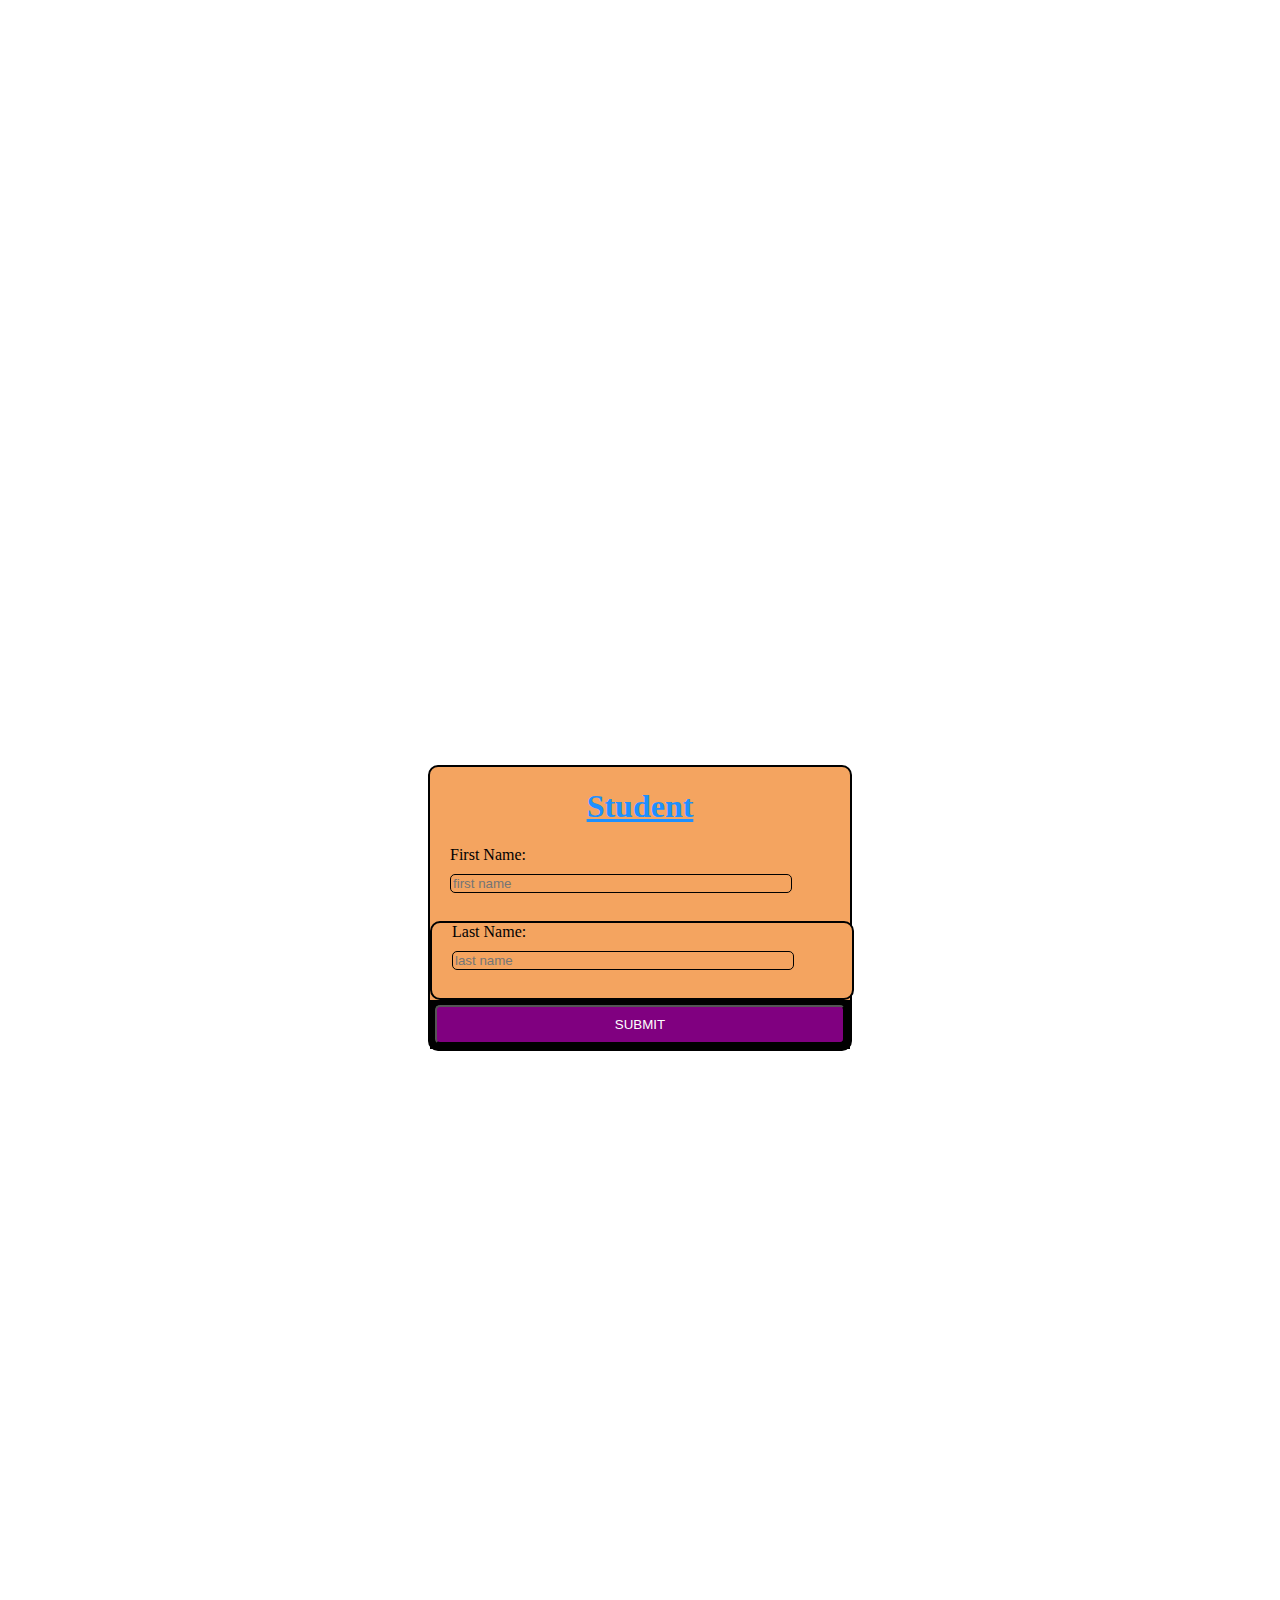
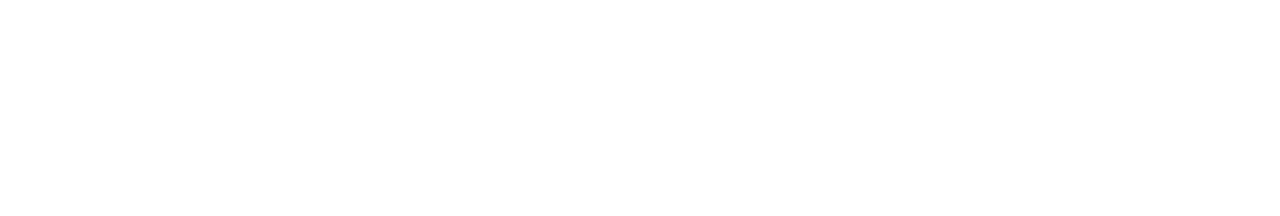
<file: index.html>
<!DOCTYPE html>
<html lang="en">
<head>
    <meta charset="UTF-8">
    <title>Form</title>
    <link rel="stylesheet" href="style.css" type="text/css">
</head>
<body>
<h1 class="one"> </h1>
<h1 id="two"></h1>
<!--<div></div>: it groups diff section into specific form.-->
<!-- <em>example</em>-->
<form action="">
    <div class="banner">
        <h1>Student</h1>
        <div CLASS="input box">
        <label for=" "> First Name:</label>
        <input type="text"  placeholder="first name" > <br> <br>
            </div>
         <div class="banner">

        <label for=" ">Last Name:</label>
     <input type="text" placeholder="last name"> <br> <br>
              </div>
        <div class="button">
<!--            <input type="submit" value="SUBMIT"> <br>-->
            <button>SUBMIT</button>
        </div>

    </div>




</form>

</body>
</html>
</file>
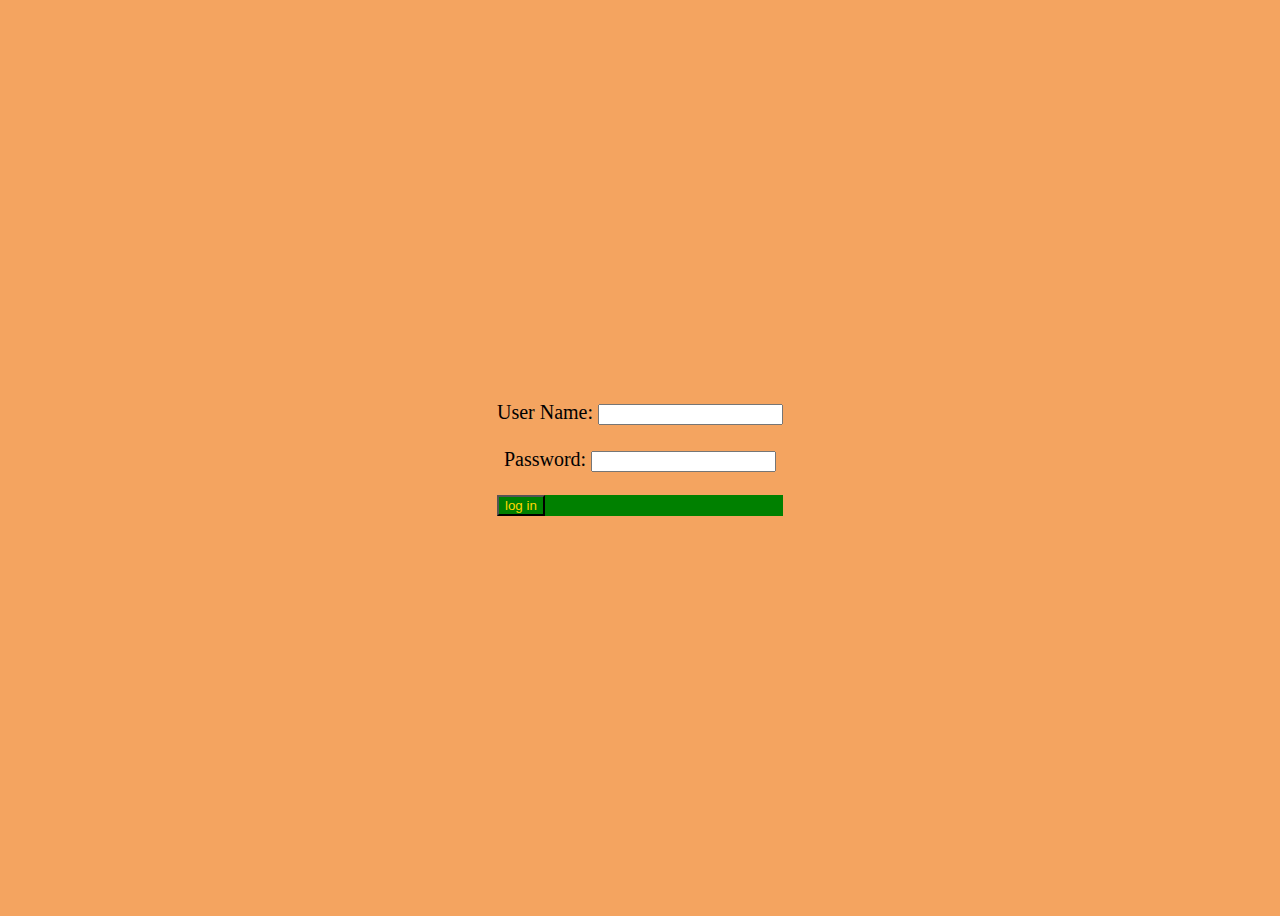
<file: Loginform.html>
<!DOCTYPE html>
<html lang="en">
<head>
    <meta charset="UTF-8">
    <title>Login</title>
    <link rel="stylesheet" href="style%202.css"type="text/css">
</head>
<body>

<form action="">
     <div CLASS="input box">
        <label for=" ">User Name:</label>
        <input type="text"> <br> <br>
            </div>
    <label for=""> Password:</label>
     <input type="password"> <br> <br>
   <div class="button">
       <button>  log in </button>
   </div>






</form>

</body>
</html>
</file>
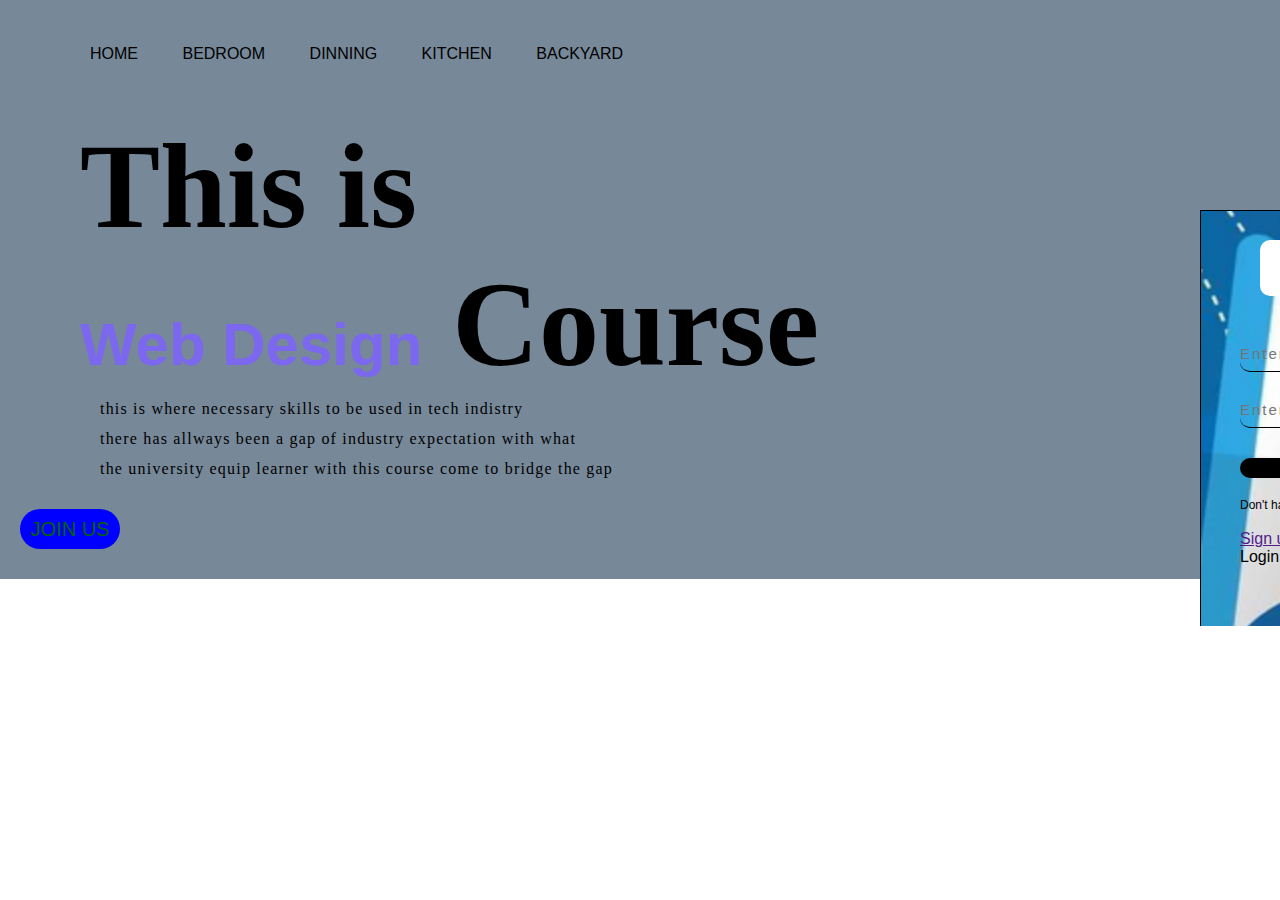
<file: navigation.html>
<!DOCTYPE html>
<html lang="en">
<head>
    <meta charset="UTF-8">
    <title>Navigation</title>
    <link rel="stylesheet" href="nav%20style.css"type="text/css">
</head>
<body>
<div class="banner">


    <div class="navbar">
        <ul>
            <li><a href=""></a>Home</li>
            <li><a href=""></a>Bedroom</li>
            <li><a href=""></a>Dinning</li>
            <li><a href=""></a>Kitchen</li>
            <li><a href=""></a>backyard</li>





        </ul>


    </div>




 <div class="content">
        <h1>This is <br>  <span> Web Design</span> Course</h1>
        <p class="par">this is where necessary skills to be used in tech indistry <br>
            there has allways been a gap of industry expectation with what <br>
            the university equip learner with this course  come to bridge the gap</p>

        <button  CLASS="cn"><a href="">JOIN US</a></button>

     <div class="form">
         <h2>LOGIN FORM</h2>
         <input type="email"placeholder="Enter your email"name="email" >
         <input type="password"placeholder="Enter your password" name="password">
         <button class="btn"><a href="#">LOGIN</a></button>
         <br>
         <p class="link">Don't have an account</p> <br>
         <a href="">Sign up here</a> <br>
         <p>Login with</p><br>


     </div>


</div>
  </div>
</body>
</html>
</file>
<file: style.css>
.banner{background: sandybrown;
border: 2px solid black;
border-radius: 10px;
      width: 420px;
    text-align: left;
    hight 800px
}
/*BODY*/

body{color: black;
display: flex;
    justify-content: center;
    align-items: center;
 min-height: 200vh;
}

/*/*H1*/
.banner h1 {
    text-align: center ;
    color: dodgerblue;
    text-decoration:underline ;
}

.banner input {
    width:80% ;
    position: relative ;
    margin: 10px  20px;
    hight 20px;
    border: none;
    outline: none;
    border: 1px solid black;
    border-radius: 5px;
    background: transparent;
    padding: -10px;

}

.button{
    background: black;
    text-align: center;
    padding: 5px}
/*lable*/
.banner label{
    margin: 10px 20px }

.button button{
    width: 100%;
color: white;
background: purple;
border-radius: 5px;

    padding: 10px 20px;
}
</file>
